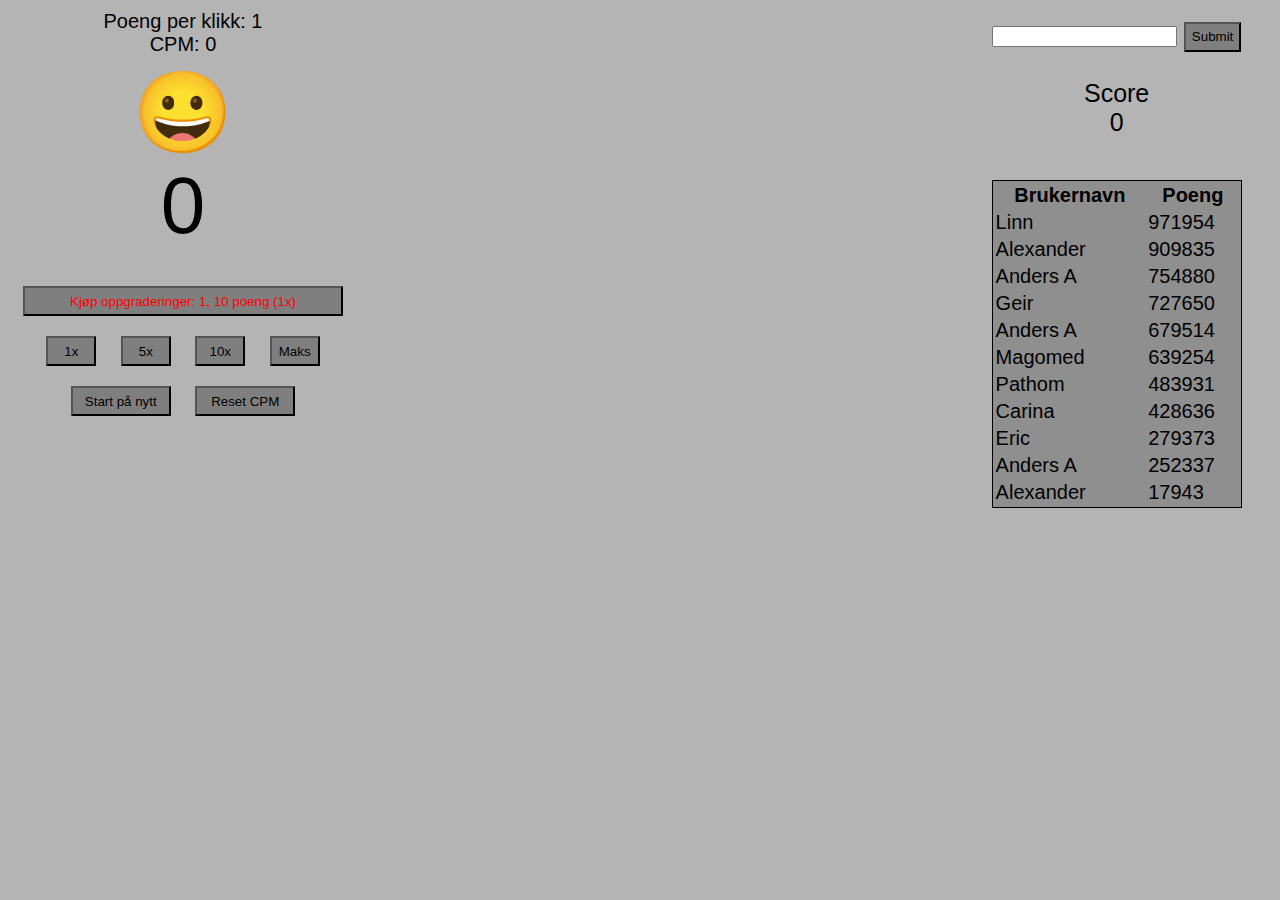
<file: index.html>
<!DOCTYPE html>
<html lang="en">

<head>
    <meta charset="utf-8" />
    <title></title>
    <style>

    </style>
    <link rel="stylesheet" href="stylesheet.css">
</head>

<body>
    <div id="app"></div>
    <script src="model.js"></script>
    <script src="view.js"></script>
    <script src="controller.js"></script>
</body>

</html>
</file>
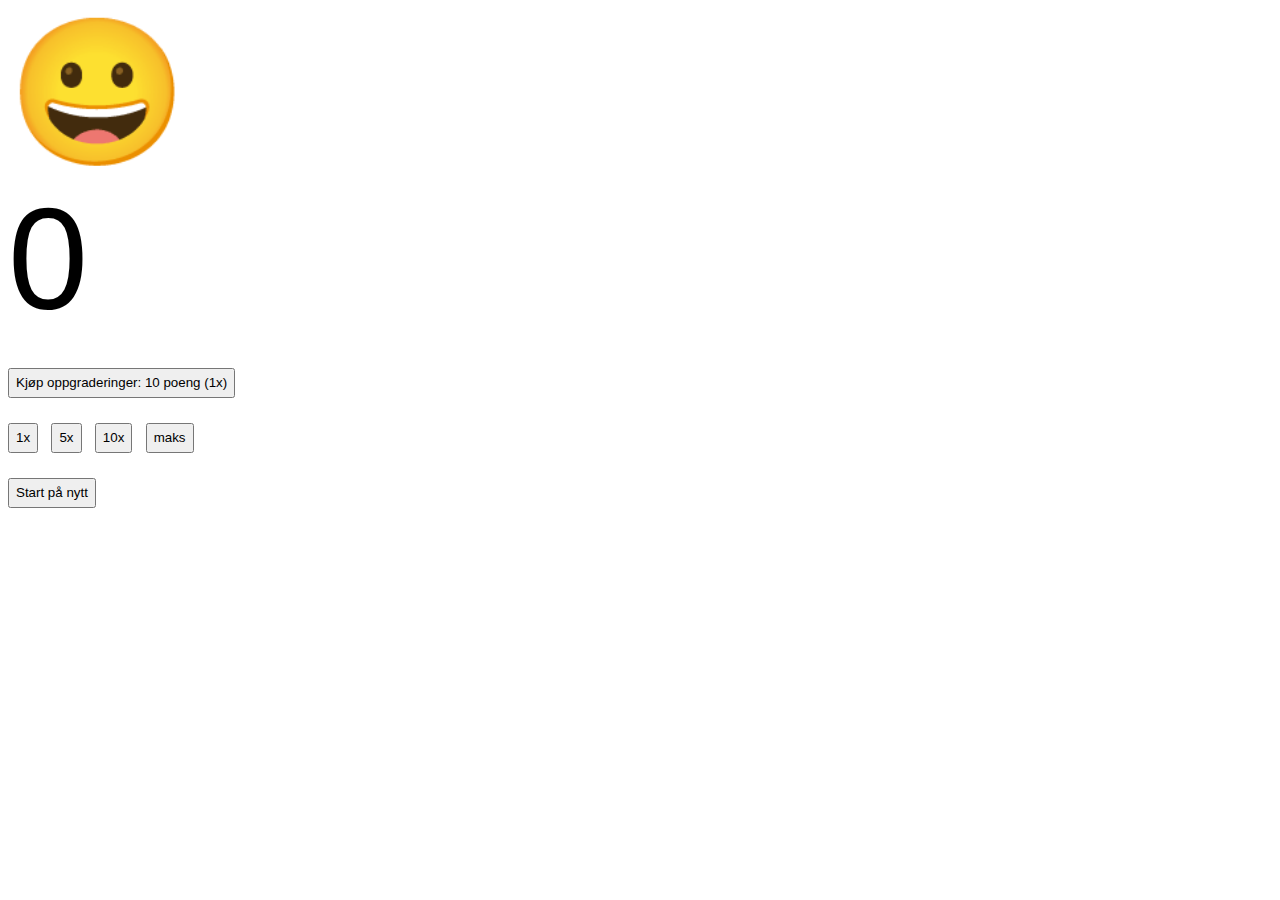
<file: oblig1/index.html>
<!DOCTYPE html>
<html lang="en">

<head>
    <meta charset="utf-8" />
    <title></title>
    <style>
        * {
            font-family: Verdana, Geneva, Tahoma, sans-serif;
        }
        div {
            font-size: 300%;
            user-select: none;
        }
        button {
            height: 30px;
        }
    </style>
</head>

<body>
    <div id="app"></div>

    <script>
        // model
        let points = 0;
        let pointsPerClick = 1;
        let smileyIndex = 0;
        let upgradePointCost = "10";
        let resetButton = "Start på nytt";
        let resetColor = "black";
        let currentModifier = "1x";
        let isMaxOn = "0";

        // controller
        function doClick() {
            points += pointsPerClick;
            smileyIndex = getNextSmileyIndex(smileyIndex);
            if(isMaxOn == "1") {
                upgradePointCost = (Math.floor(points/10)*10);
            }
            resetButton = "Start på nytt";
            resetColor = "black";
            updateView();
        }
        function changeUpgradeAmount(modifier) {
            if(modifier == "1") {
                upgradePointCost = "10";
                isMaxOn = "0";
                currentModifier = "1x";
            }
            else if(modifier == "5") {
                upgradePointCost = "50";
                isMaxOn = "0";
                currentModifier = "5x";
            }
            else if(modifier == "10") {
                upgradePointCost = "100";
                isMaxOn = "0";
                currentModifier = "10x";
            }
            else if(modifier == "max") {
                upgradePointCost = (Math.floor(points/10)*10);
                isMaxOn = "1";
                currentModifier = "Maks";
            }
            updateView()
        }
        function buyUpgrade(upgradeCost) {
            if (points < upgradeCost) return;
            points -= upgradeCost;
            pointsPerClick += upgradeCost/10;
            updateView();
        }
        function resetGame() {
            if (resetButton == "Er du helt sikker på at du vil starte på nytt?") {
                points = 0;
                pointsPerClick = 1;
                smileyIndex = 0;
                upgradePointCost = "10";
                resetButton = "Start på nytt";
                resetColor = "black";
            }
            else {
                resetButton = "Er du helt sikker på at du vil starte på nytt?";
                resetColor = "red";
                smileyIndex = 2;
            }
            updateView();
        }

        // view
        updateView();
        function updateView() {
            var smiley = getSmiley(smileyIndex);
            document.getElementById('app').innerHTML = `
                <div id="image" onclick="doClick()">${smiley}</div>
                <div id="pointsInfo">${points}</div>
                <button onclick="buyUpgrade(${upgradePointCost})">
                Kjøp oppgraderinger: ${upgradePointCost} poeng (${currentModifier})</button>
                <br/>
                <button onclick="changeUpgradeAmount('1')">1x</button>
                <button onclick="changeUpgradeAmount('5')">5x</button>
                <button onclick="changeUpgradeAmount('10')">10x</button>
                <button onclick="changeUpgradeAmount('max')">maks</button>
                <br/>
                <button onclick="resetGame()" style="color: ${resetColor}">${resetButton}</button>
            `;
        }

        // hjelpefunksjoner
        function getSmiley(aSmileyIndex) {
            if (aSmileyIndex == 0) return '😀';
            if (aSmileyIndex == 1) return '😁';
            if (aSmileyIndex == 2) return '😢';
            return '';
        }

        function getNextSmileyIndex(aSmileyIndex) {
            const maxSmileyIndex = 1;
            aSmileyIndex++;
            if (aSmileyIndex > maxSmileyIndex) {
                aSmileyIndex = 0;
            }
            return aSmileyIndex;
        }

    </script>
</body>

</html>
</file>
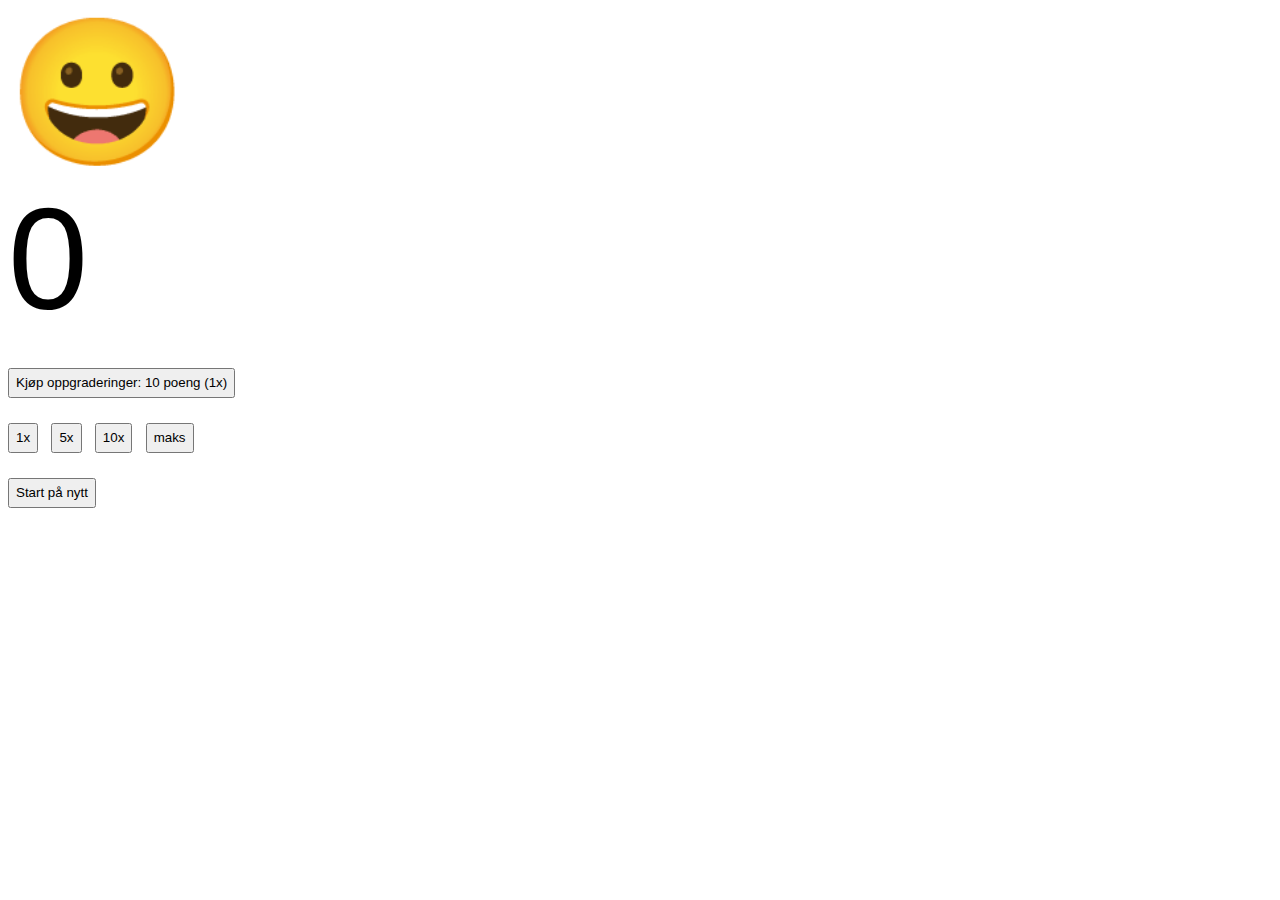
<file: obligClickerGame.html>
<!DOCTYPE html>
<html lang="en">

<head>
    <meta charset="utf-8" />
    <title></title>
    <style>
        * {
            font-family: Verdana, Geneva, Tahoma, sans-serif;
        }
        div {
            font-size: 300%;
            user-select: none;
        }
        button {
            height: 30px;
        }
    </style>
</head>

<body>
    <div id="app"></div>

    <script>
        // model
        let points = 0;
        let pointsPerClick = 1;
        let smileyIndex = 0;
        let upgradePointCost = "10";
        let resetButton = "Start på nytt";
        let resetColor = "black";
        let currentModifier = "1x";
        let isMaxOn = "0";

        // controller
        function doClick() {
            points += pointsPerClick;
            smileyIndex = getNextSmileyIndex(smileyIndex);
            if(isMaxOn) {
                upgradePointCost = (Math.floor(points/10)*10);
            }
            resetButton = "Start på nytt";
            resetColor = "black";
            updateView();
        }
        function changeUpgradeAmount(modifier) {
            if(modifier == "1") {
                upgradePointCost = "10";
                isMaxOn = "0";
                currentModifier = "1x";
            }
            else if(modifier == "5") {
                upgradePointCost = "50";
                isMaxOn = "0";
                currentModifier = "5x";
            }
            else if(modifier == "10") {
                upgradePointCost = "100";
                isMaxOn = "0";
                currentModifier = "10x";
            }
            else if(modifier == "max") {
                upgradePointCost = (Math.floor(points/10)*10);
                isMaxOn = "1";
                currentModifier = "Maks";
            }
            updateView()
        }
        function buyUpgrade(upgradeCost) {
            if (points < upgradeCost) return;
            points -= upgradeCost;
            pointsPerClick += upgradeCost/10;
            updateView();
        }
        function resetGame() {
            if (resetButton == "Er du helt sikker på at du vil starte på nytt?") {
                points = 0;
                pointsPerClick = 1;
                smileyIndex = 0;
                upgradePointCost = "10";
                resetButton = "Start på nytt";
                resetColor = "black";
            }
            else {
                resetButton = "Er du helt sikker på at du vil starte på nytt?";
                resetColor = "red";
                smileyIndex = 2;
            }
            updateView();
        }

        // view
        updateView();
        function updateView() {
            var smiley = getSmiley(smileyIndex);
            document.getElementById('app').innerHTML = `
                <div id="image" onclick="doClick()">${smiley}</div>
                <div id="pointsInfo">${points}</div>
                <button onclick="buyUpgrade(${upgradePointCost})">Kjøp oppgraderinger: ${upgradePointCost} poeng (${currentModifier})</button>
                <br/>
                <button onclick="changeUpgradeAmount('1')">1x</button>
                <button onclick="changeUpgradeAmount('5')">5x</button>
                <button onclick="changeUpgradeAmount('10')">10x</button>
                <button onclick="changeUpgradeAmount('max')">maks</button>
                <br/>
                <button onclick="resetGame()" style="color: ${resetColor}">${resetButton}</button>
            `;
        }

        // hjelpefunksjoner
        function getSmiley(aSmileyIndex) {
            if (aSmileyIndex == 0) return '😀';
            if (aSmileyIndex == 1) return '😁';
            if (aSmileyIndex == 2) return '😢';
            return '';
        }

        function getNextSmileyIndex(aSmileyIndex) {
            const maxSmileyIndex = 1;
            aSmileyIndex++;
            if (aSmileyIndex > maxSmileyIndex) {
                aSmileyIndex = 0;
            }
            return aSmileyIndex;
        }

    </script>
</body>

</html>
</file>
<file: stylesheet.css>
body {
    background-color:rgb(180, 180, 180);
    font-family: Verdana, Geneva, Tahoma, sans-serif;
}

div {
    margin: 5px;
    user-select: none;
}

button {   
    height: 30px;
    background-color: rgb(128, 127, 127);
}
button:hover {
    background-color:rgb(104, 104, 104);
}
table, tr, th, td {
    background-color: rgb(143, 143, 143);
}
.leaderBoardTable {
    position: absolute;
    right: 3vw;
    top: 20vh;
    width: 250px;
    font-size: 20px;
    border: 1px solid black;
}
.leaderBoardInput {
    position: absolute;
    right: 3vw;
    top: 2vh;
    width: 250px;
    height: 16vh;
    font-size: 25px;
    margin: 0px;
    text-align: center;
    z-index: 10;
}
.leaderBoardInput>text {
    position: relative;
    top: 3vh;
}
.upgradeButton {
    width: 320px;
    margin: 10px;
}
.pointsPerClickDiv {
    text-align: center;
    width: 320px;
    margin: 10px;
    font-size: 20px;
    user-select: none;
}
.PointsDiv {
    text-align: center;
    width: 320px;
    margin: 10px;
    font-size: 80px;
    height: 200px;
}
.upgradeMultipliers {
    text-align: center;
    height: 30px;
    width: 320px;
    margin: 10px;
}
.upgradeMultipliers>button {
    width: 50px;
    margin-left: 10px;
    margin-right: 10px;
}
.resetButtons {
    text-align: center;
    height: 30px;
    width: 320px;
    margin: 10px;
    margin-top: 20px;
}
.resetButtons>button {
    width: 100px;
    margin-left: 10px;
    margin-right: 10px;
}
</file>
